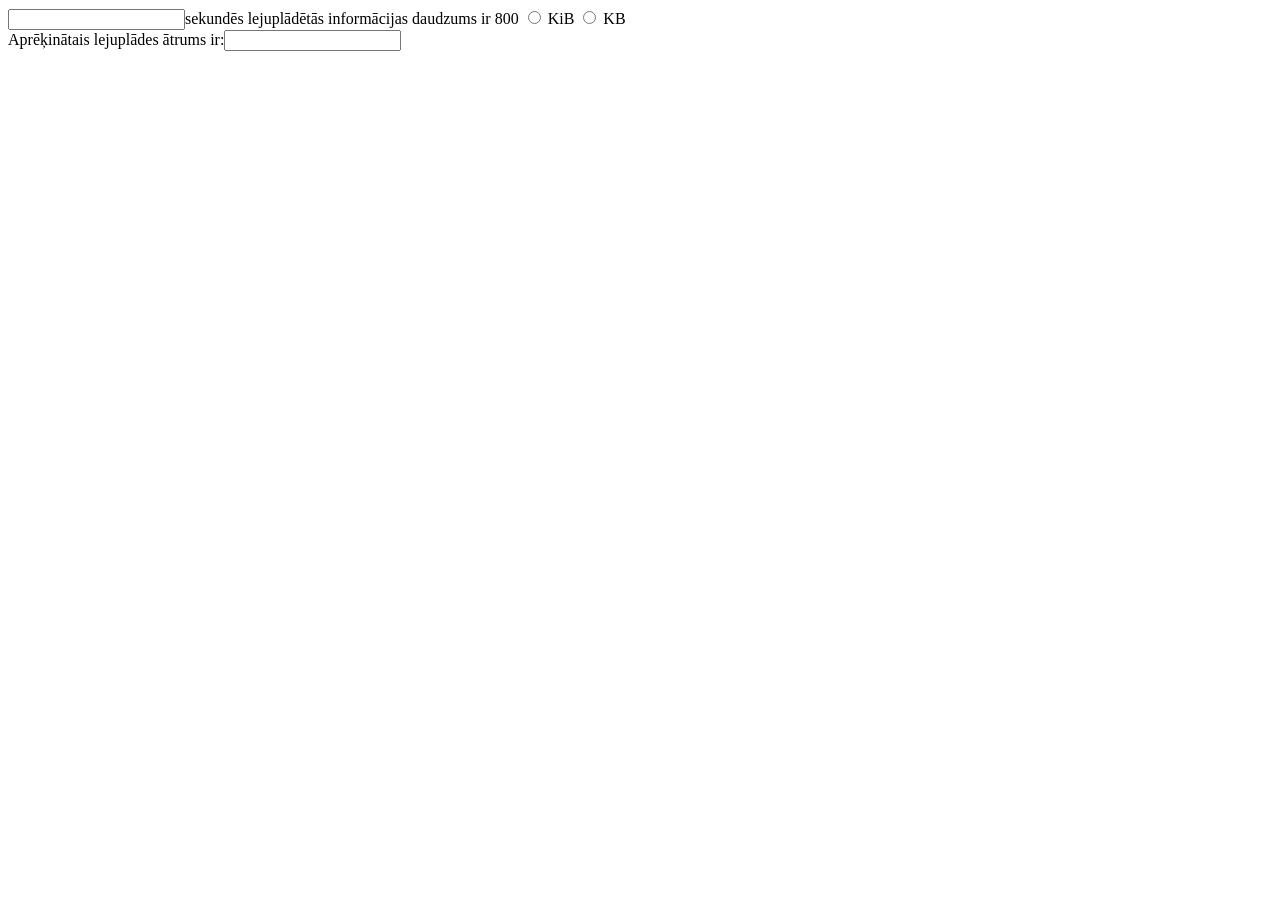
<file: baiti.html>
<!DOCTYPE html>
<!--
Click nbfs://nbhost/SystemFileSystem/Templates/Licenses/license-default.txt to change this license
Click nbfs://nbhost/SystemFileSystem/Templates/ClientSide/html.html to edit this template
-->
<html>
    <head>
        <title>TODO supply a title</title>
        <meta charset="UTF-8">
        <meta name="viewport" content="width=device-width, initial-scale=1.0">
    </head>
    <body>
        <script>
function output(){
    document.getElementById('output').value = "";
 }   
        </script>
        <form>
        <div><input type="text" name="laiks">sekundēs lejuplādētās informācijas daudzums ir 800
            <input value="kib" name="units" onclick="atrums.value=Number(800)/Number(laiks.value)*Number(0.08192)" type="radio">
            <label for="kib">KiB</label>
            <input value="kb" name="units" onclick="atrums.value=Number(800)/Number(laiks.value)/Number(1000)" type="radio">
            <label for="kb">KB</label>
            <div>Aprēķinātais lejuplādes ātrums ir:<input name="atrums"> </div>
        
    </body>
</html>
</file>
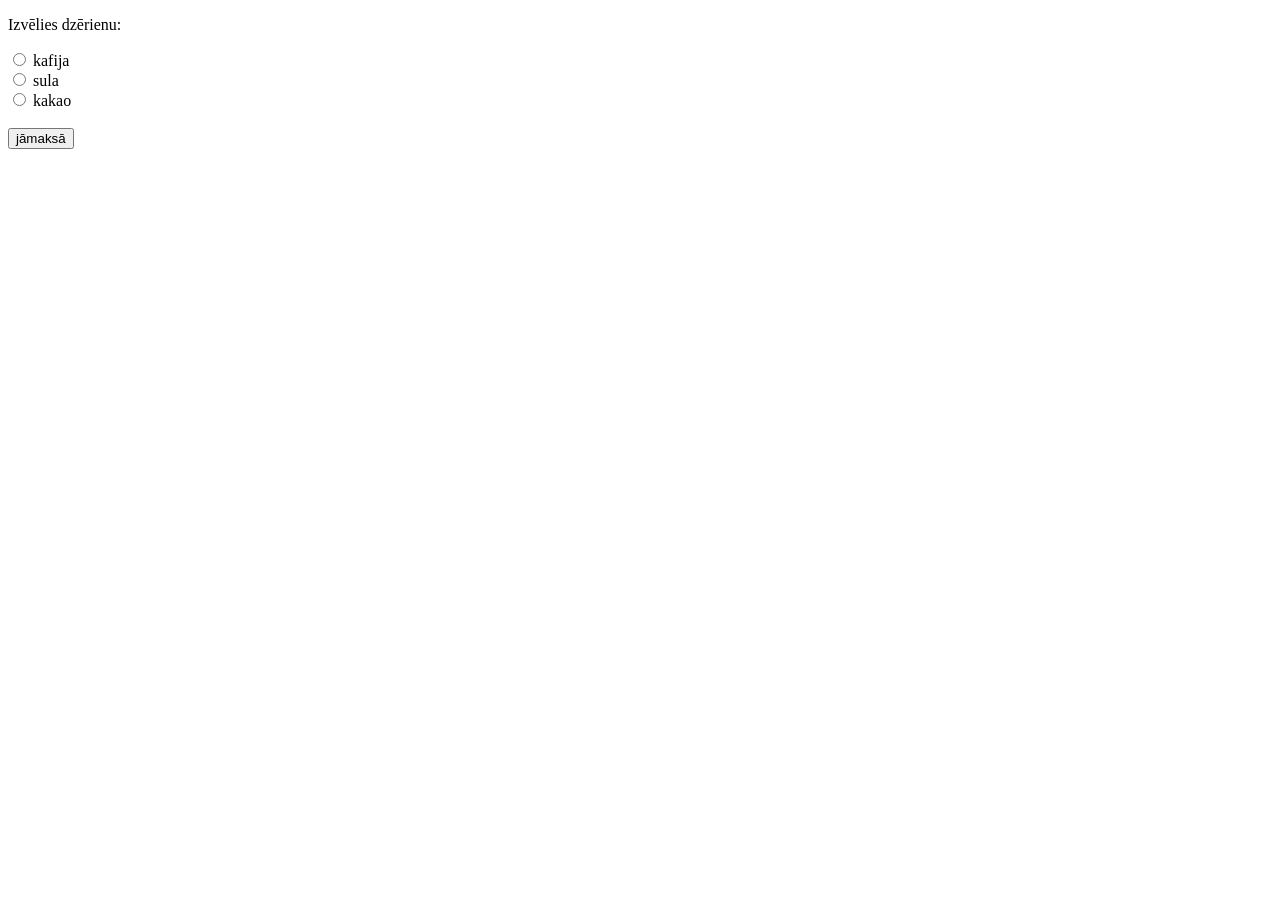
<file: dzer.html>
<!DOCTYPE html>
<html>
<body>
<script>
function maksa(){
    let dz = document.getElementsByName('drink');
    for(let i = 0; i < dz.length; i++) {
       if(dz[i].checked) {
           document.getElementById("cenas_izvade").innerHTML = dz[i].value + " EUR";
       }
    }
 }   
</script>
<p>Izvēlies dzērienu:</p>
<form>
  <input type="radio" id="kafija" name="drink" value="3.60">
  <label for="kafija">kafija</label><br>
  <input type="radio" id="sula" name="drink" value="2.50">
  <label for="sula">sula</label><br>
  <input type="radio" id="kakao" name="drink" value="3.20">
  <label for="kakao">kakao</label><br><br>
  
  <input type="button" id="poga" value="jāmaksā" onclick="maksa()">
  <span id="cenas_izvade" style="margin-left: 10px; font-weight: bold;"></span>
</form> 
</body>
</html>
</file>
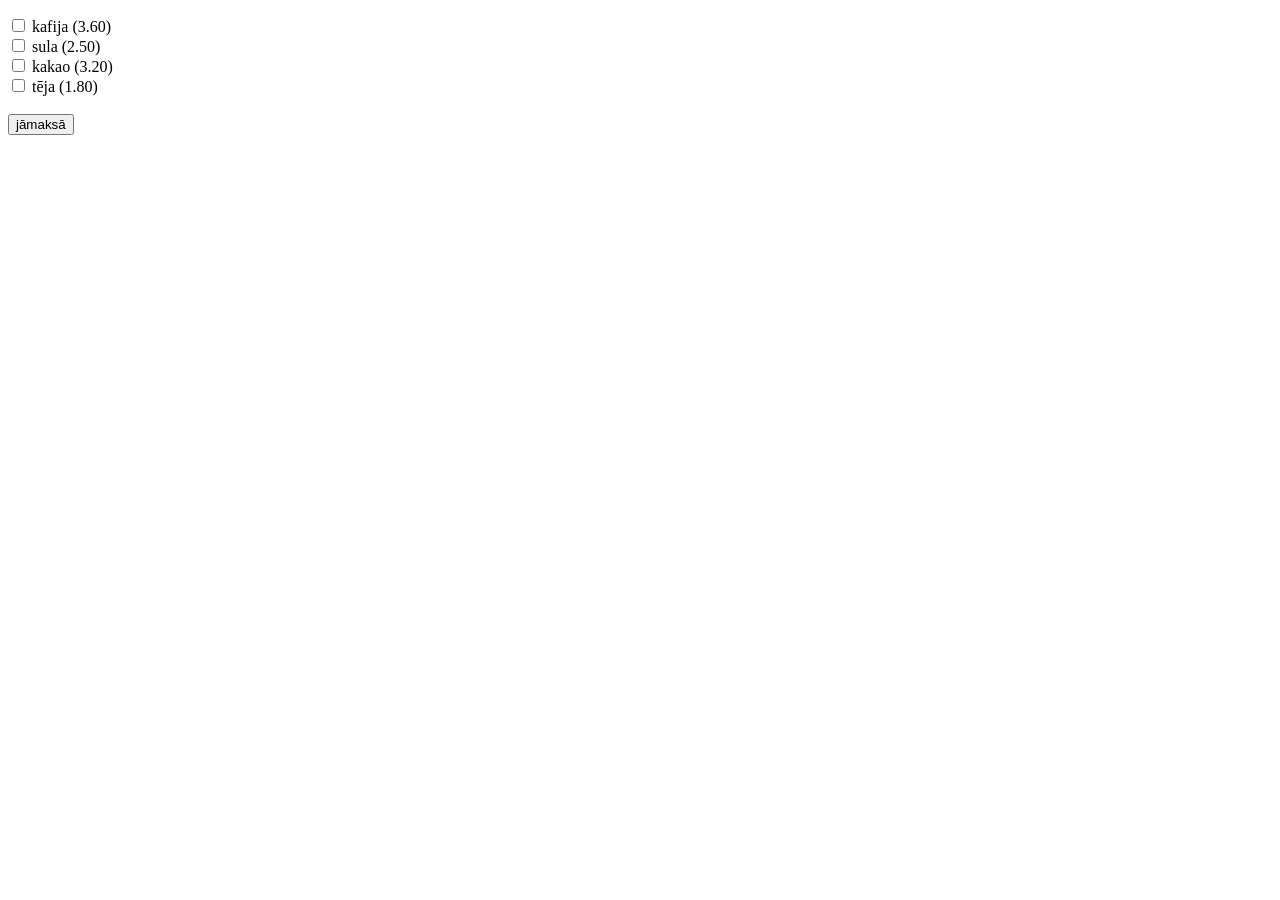
<file: dzerdaudz.html>
<!DOCTYPE html>
<html>
<body>
<script>
function maksa(){
  
    let dz = document.querySelectorAll('input[type="checkbox"]');
    let sum = 0;
    for(let i = 0; i < dz.length; i++) {
       if(dz[i].checked) sum += Number(dz[i].value);
    }
    document.getElementById("maksa").innerHTML = "Jāmaksā " + sum.toFixed(2);
 }   
</script>
<p id="maksa"></p>
<form>
  <input type="checkbox" id="kafija" name="kafija" value="3.60">
  <label for="kafija">kafija (3.60)</label><br>
  <input type="checkbox" id="sula"  name="sula" value="2.50">
  <label for="sula">sula (2.50)</label><br>
  <input type="checkbox" id="kakao" name="kakao" value="3.20">
  <label for="kakao">kakao (3.20)</label><br>
  <input type="checkbox" id="teja" name="teja" value="1.80">
  <label for="teja">tēja (1.80)</label><br><br>
  
  <input type="button" id="poga" value="jāmaksā" onclick="maksa()">
</form> 
</body>
</html>
</file>
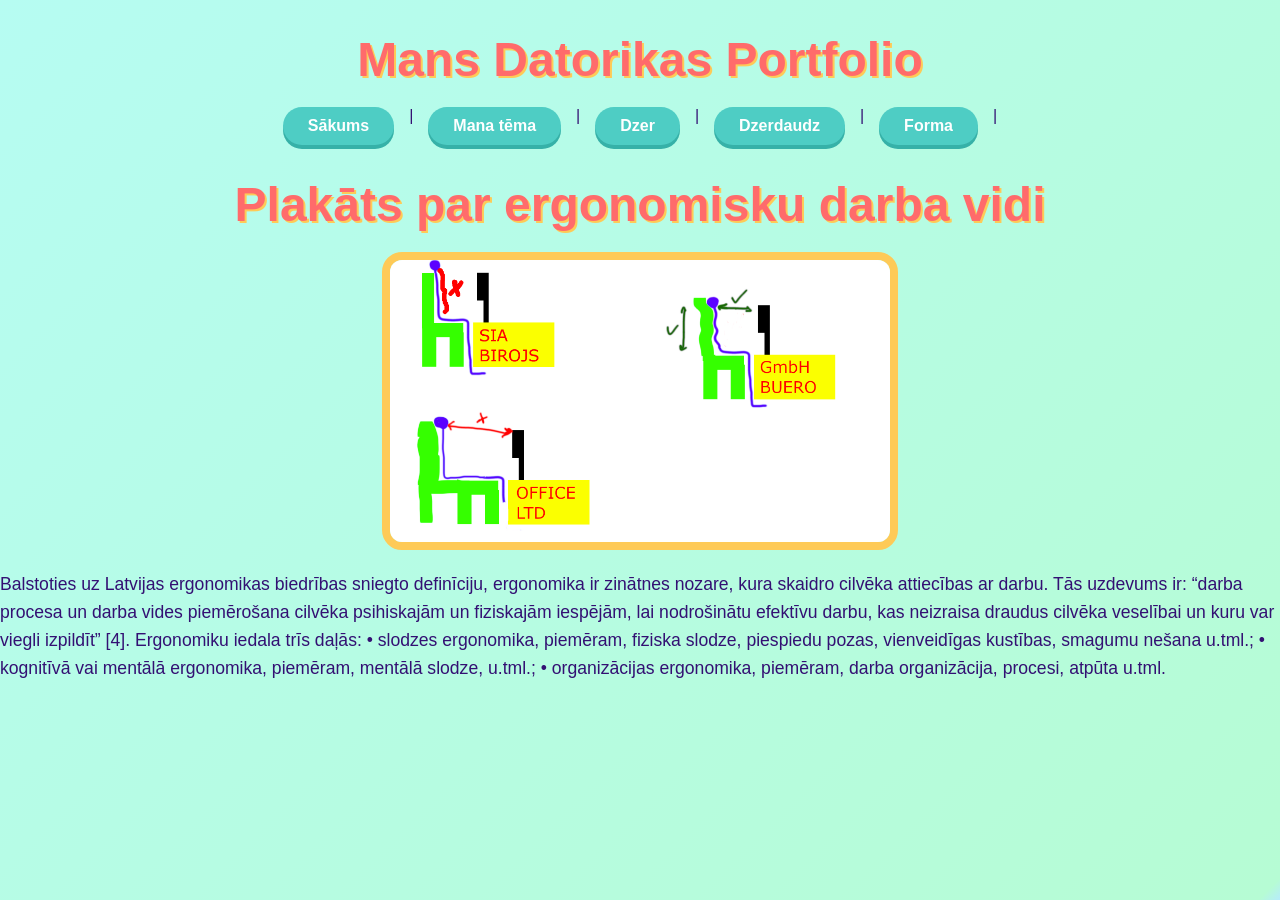
<file: newhtml.html>
<!DOCTYPE html>

</html>
<!DOCTYPE html>
<head>
    <meta charset="UTF-8">
    <title>Erganomiska darbavieta.</title>
     <link rel="stylesheet" href="newcss.css">
</head>
<body>
    <header>
        <h1>Mans Datorikas Portfolio</h1>
        <nav>
            <a href="index.html">Sākums</a> | 
            <a href="newhtml.html">Mana tēma</a> |
            <a href="dzer.html">Dzer</a> | 
            <a href="dzerdaudz.html">Dzerdaudz</a> | 
            <a href="forma.html">Forma</a> | 
        </nav>

    </header>
     <h1>Plakāts par ergonomisku darba vidi</h1>
         <img src="erg.png" alt="Plakāta paraugs" width="500">
    <p>Balstoties uz Latvijas ergonomikas biedrības sniegto definīciju, ergonomika ir zinātnes nozare, kura skaidro cilvēka attiecības ar darbu. Tās uzdevums ir: “darba procesa un darba vides piemērošana cilvēka psihiskajām un fiziskajām iespējām, lai nodrošinātu efektīvu darbu, kas neizraisa draudus cilvēka veselībai un kuru var viegli izpildīt” [4]. Ergonomiku iedala trīs daļās: • slodzes ergonomika, piemēram, fiziska slodze, piespiedu pozas, vienveidīgas kustības, smagumu nešana u.tml.; • kognitīvā vai mentālā ergonomika, piemēram, mentālā slodze, u.tml.; • organizācijas ergonomika, piemēram, darba organizācija, procesi, atpūta u.tml.</p>
</body>
</html>
</file>
<file: newcss.css>
body {
    background-image: linear-gradient(135deg, #b6fcf2 0%, #b6fcd4 99%, #b6ebfc 100%);
    background-attachment: fixed;
    margin: 0;
    padding: 0;
    font-family: 'Comic Sans MS', 'Arial', sans-serif;
    color: #331073;
}

.konteiners {
    background: rgba(255, 255, 255, 0.85);
    width: 80%;
    max-width: 1000px;
    margin: 40px auto;
    padding: 30px;
    border-radius: 30px;
    box-shadow: 0 15px 35px rgba(255, 107, 107, 0.3);
    border: 5px solid #ff6b6b;
}

nav {
    display: flex;
    justify-content: center;
    gap: 15px;
    margin-bottom: 30px;
}

nav a {
    background: #4ecdc4;
    color: white;
    padding: 10px 25px;
    text-decoration: none;
    border-radius: 50px;
    font-weight: bold;
    box-shadow: 0 4px 0 #36b1a8;
    transition: all 0.2s ease;
}

nav a:hover {
    transform: translateY(3px);
    box-shadow: 0 1px 0 #36b1a8;
    background: #ff6b6b;
}

h1 {
    color: #ff6b6b;
    text-align: center;
    font-size: 3em;
    text-shadow: 2px 2px #feca57;
    margin-bottom: 20px;
}

h2 {
    color: #4834d4;
    border-bottom: 3px dashed #ff9f43;
    display: inline-block;
    padding-bottom: 5px;
}

p {
    line-height: 1.6;
    font-size: 1.1em;
}

img, video {
    border: 8px solid #feca57;
    border-radius: 20px;
    max-width: 100%;
    display: block;
    margin: 20px auto;
    transition: transform 0.5s;
}

img:hover {
    transform: rotate(2deg) scale(1.05);
}

a {
    color: #ff9f43;
    font-weight: bold;
    text-decoration: underline;
}

a:hover {
    color: #ff6b6b;
}

.poga {
    display: block;
    width: fit-content;
    margin: 20px auto;
    background: #1dd1a1;
    color: white;
    padding: 15px 30px;
    border-radius: 15px;
    text-decoration: none;
    font-size: 1.2em;
    animation: pulse 2s infinite;
}

@keyframes pulse {
    0% { transform: scale(1); }
    50% { transform: scale(1.05); }
    100% { transform: scale(1); }
}
</file>
